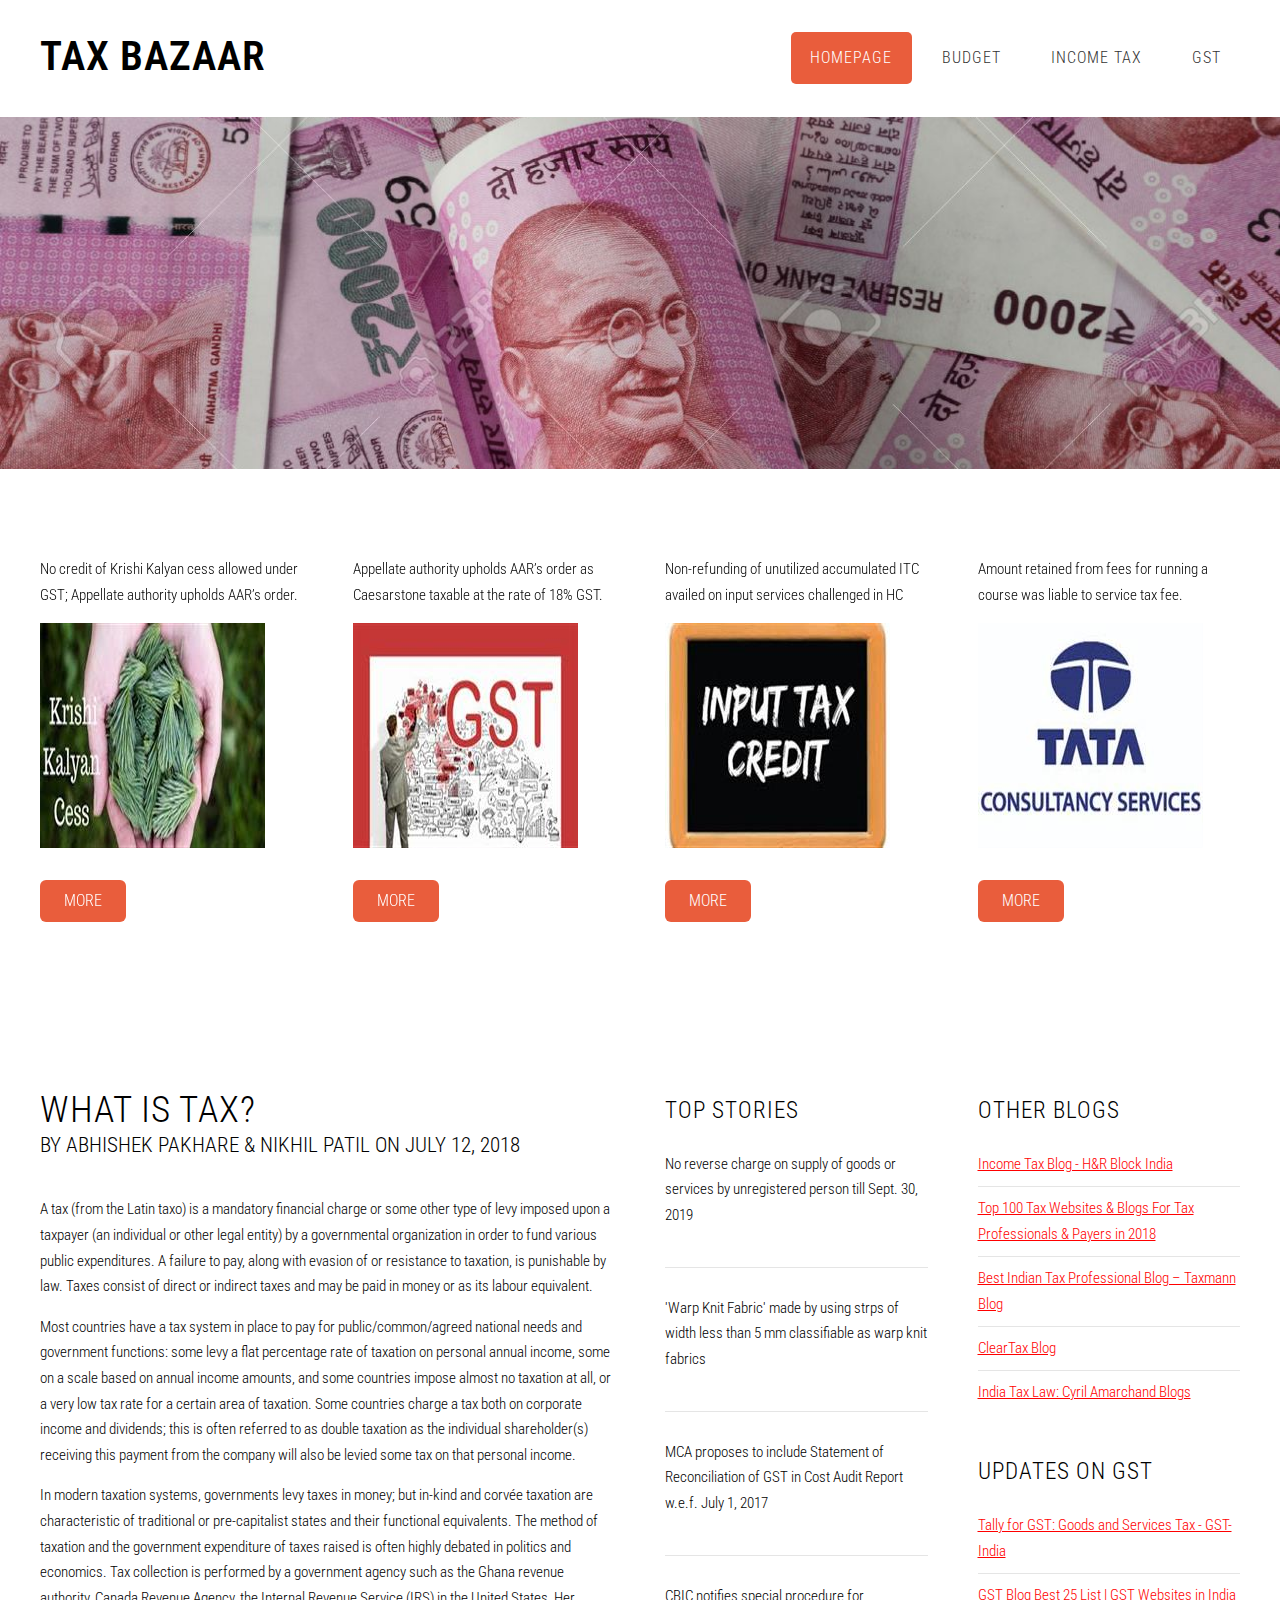
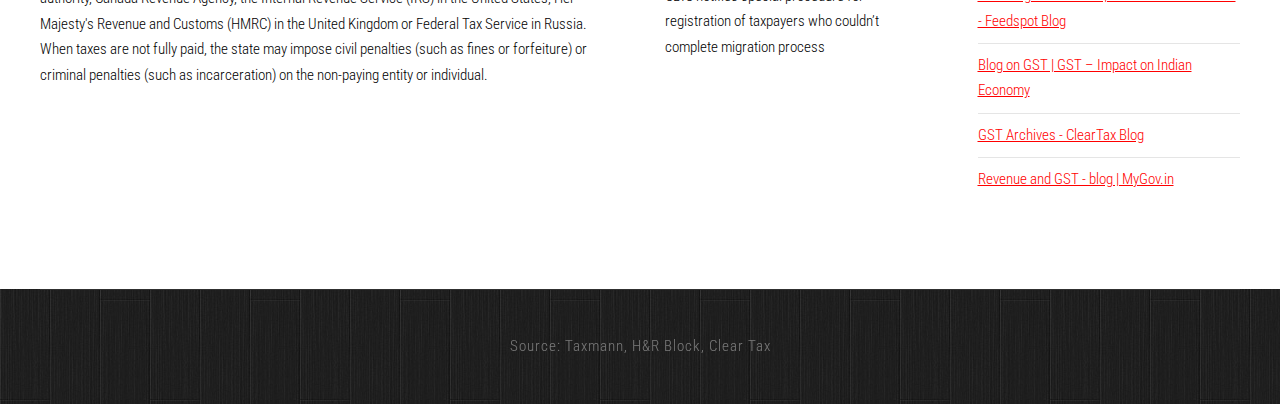
<file: BANK BAZAAR/index.html>
<!DOCTYPE HTML>
<html>
	<head>
		<title>Tax Bazaar</title>
		<meta http-equiv="content-type" content="text/html; charset=utf-8" />
		<meta name="description" content="" />
		<meta name="keywords" content="" />
		<link href='http://fonts.googleapis.com/css?family=Roboto+Condensed:700italic,400,300,700' rel='stylesheet' type='text/css'>
		<script src="http://ajax.googleapis.com/ajax/libs/jquery/1.11.0/jquery.min.js"></script>
		<script src="js/skel.min.js"></script>
		<script src="js/skel-panels.min.js"></script>
		<script src="js/init.js"></script>
		<noscript>
			<link rel="stylesheet" href="css/skel-noscript.css" />
			<link rel="stylesheet" href="css/style.css" />
			<link rel="stylesheet" href="css/style-desktop.css" />
		</noscript>
	</head>
	<body class="homepage">

	<!-- Header -->
		<div id="header">
			<div class="container">
					
				<!-- Logo -->
					<div id="logo">
						<h1><a href="#">Tax Bazaar</a></h1>
					</div>
				
				<!-- Nav -->
					<nav id="nav">
						<ul>
							<li class="active"><a href="index.html">Homepage</a></li>
							<li><a href="budget.html">Budget</a></li>
							<li><a href="incometax.html">Income Tax</a></li>
							<li><a href="gst.html">GST</a></li>
						</ul>
					</nav>

			</div>
		</div>
	<!-- Header -->
		
	<!-- Banner -->
		<div id="banner">
			<div class="container">
			</div>
		</div>
	<!-- /Banner -->

	<!-- Main -->
		<div id="page">

			<!-- Extra -->
			<div id="marketing" class="container">
				<div class="row">
					<div class="3u">
						<section>
							<p class="subtitle">No credit of Krishi Kalyan cess allowed under GST; Appellate authority upholds AAR’s order.</p>
							<p><a href="#"><img src="images/flower.jpg" alt=""></a></p>
							<a href="#" class="button">More</a>
						</section>
					</div>
					<div class="3u">
						<section>
							<p class="subtitle">Appellate authority upholds AAR’s order as Caesarstone taxable at the rate of 18% GST.</p>
							<p><a href="#"><img src="images/gst.jpg" alt=""></a></p>
							<a href="#" class="button">More</a>
						</section>
					</div>
					<div class="3u">
						<section>
							<p class="subtitle">Non-refunding of unutilized accumulated ITC availed on input services challenged in HC</p>
							<p><a href="#"><img src="images/input.jpg" alt=""></a></p>
							<a href="#" class="button">More</a>
						</section>
					</div>
					<div class="3u">
						<section>
							<p class="subtitle">Amount retained from fees for running a course was liable to service tax fee.</p>
							<p><a href="#"><img src="images/tata.jpg" alt=""></a></p>
							<a href="#" class="button">More</a>
						</section>
					</div>
				</div>
			</div>
			<!-- /Extra -->
				
			<!-- Main -->
			<div id="main" class="container">
				<div class="row">
					<div class="6u">
						<section>
							<header>
								<h2>What is Tax?</h2>
								<span class="byline">By Abhishek Pakhare & Nikhil Patil on July 12, 2018</span>
							</header>
							<p>A tax (from the Latin taxo) is a mandatory financial charge or some other type of levy imposed upon a taxpayer (an individual or other legal entity) by a governmental organization in order to fund various public expenditures. A failure to pay, along with evasion of or resistance to taxation, is punishable by law. Taxes consist of direct or indirect taxes and may be paid in money or as its labour equivalent.</p>
							<p>Most countries have a tax system in place to pay for public/common/agreed national needs and government functions: some levy a flat percentage rate of taxation on personal annual income, some on a scale based on annual income amounts, and some countries impose almost no taxation at all, or a very low tax rate for a certain area of taxation. Some countries charge a tax both on corporate income and dividends; this is often referred to as double taxation as the individual shareholder(s) receiving this payment from the company will also be levied some tax on that personal income. </p>
							<p>In modern taxation systems, governments levy taxes in money; but in-kind and corvée taxation are characteristic of traditional or pre-capitalist states and their functional equivalents. The method of taxation and the government expenditure of taxes raised is often highly debated in politics and economics. Tax collection is performed by a government agency such as the Ghana revenue authority, Canada Revenue Agency, the Internal Revenue Service (IRS) in the United States, Her Majesty's Revenue and Customs (HMRC) in the United Kingdom or Federal Tax Service in Russia. When taxes are not fully paid, the state may impose civil penalties (such as fines or forfeiture) or criminal penalties (such as incarceration) on the non-paying entity or individual.</p>
						</section>
					</div>
					<div class="3u">
						<section class="sidebar">
							<header>
								<h2>Top Stories</h2>
							</header>
							<ul class="style2">
								<li>
									
									<p>No reverse charge on supply of goods or services by unregistered person till Sept. 30, 2019</p>
								</li>
								<li>
									
									<p>'Warp Knit Fabric' made by using strps of width less than 5 mm classifiable as warp knit fabrics</p>
								</li>
								<li>
									
									<p>MCA proposes to include Statement of Reconciliation of GST in Cost Audit Report w.e.f. July 1, 2017</p>
								</li>
								<li>
									
									<p>CBIC notifies special procedure for registration of taxpayers who couldn’t complete migration process</p>
								</li>
							</ul>						
						</section>
					</div>
					<div class="3u">
						<section class="sidebar">
							<header>
								<h2>Other Blogs</h2>
							</header>
							<ul class="style1">
								<li><a href="#">Income Tax Blog - H&R Block India</a></li>
								<li><a href="#">Top 100 Tax Websites & Blogs For Tax Professionals & Payers in 2018</a></li>
								<li><a href="#">Best Indian Tax Professional Blog – Taxmann Blog</a></li>
								<li><a href="#">ClearTax Blog </a></li>
								<li><a href="#">India Tax Law: Cyril Amarchand Blogs</a></li>
							</ul>
						</section>
						<section class="sidebar">
							<header>
								<h2>Updates on GST</h2>
							</header>
							<ul class="style1">
								<li><a href="#">Tally for GST: Goods and Services Tax - GST- India</a></li>
								<li><a href="#">GST Blog Best 25 List | GST Websites in India - Feedspot Blog</a></li>
								<li><a href="#">Blog on GST | GST – Impact on Indian Economy</a></li>
								<li><a href="#">GST Archives - ClearTax Blog</a></li>
								<li><a href="#">Revenue and GST - blog | MyGov.in</a></li>
							</ul>
						</section>
					</div>
				</div>
			</div>
			<!-- Main -->

		</div>
	<!-- /Main -->

	<!-- Copyright -->
		<div id="copyright" class="container">
			Source: <a href="https://www.taxmann.com/budget-2018-19/index.aspx">Taxmann,</a> <a href="https://www.hrblock.in/">H&R Block,</a> <a href="https://cleartax.in/?ref=navbar_static">Clear Tax</a>
		</div>

	</body>
</html>
</file>
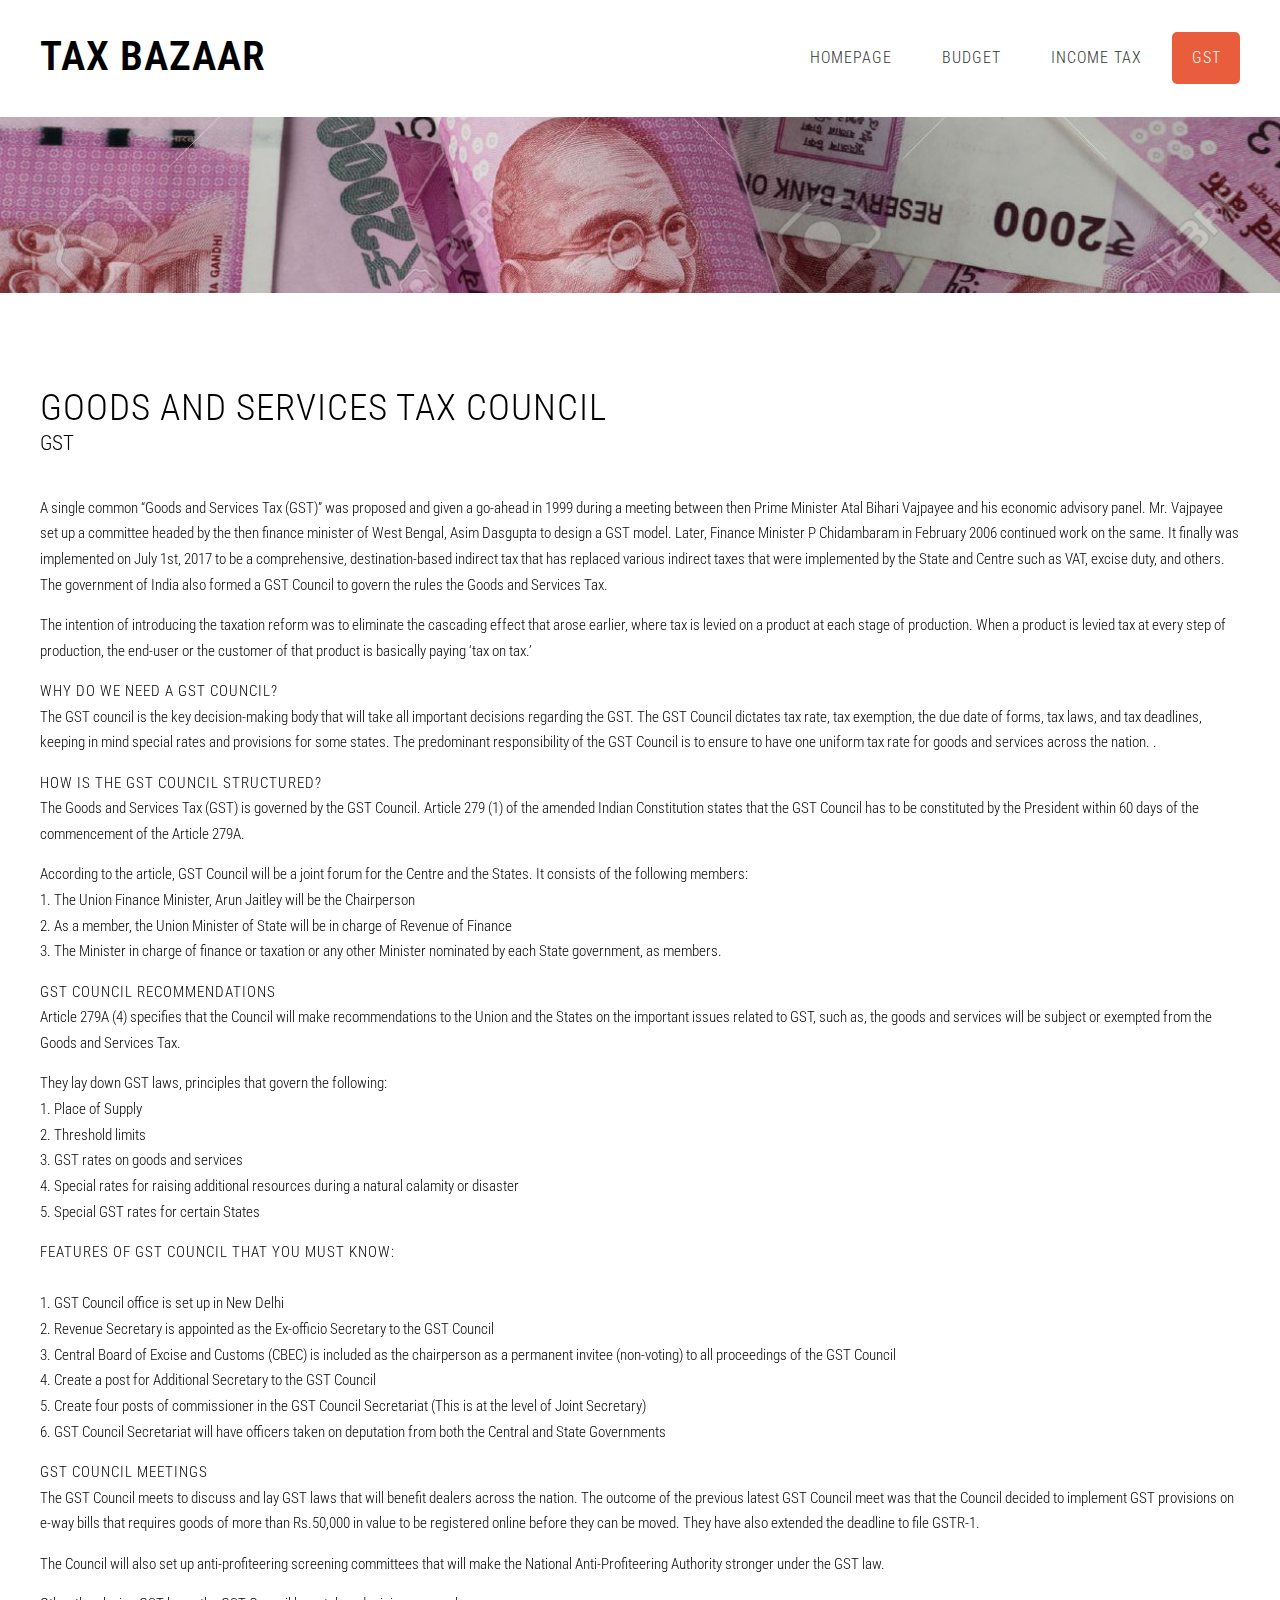
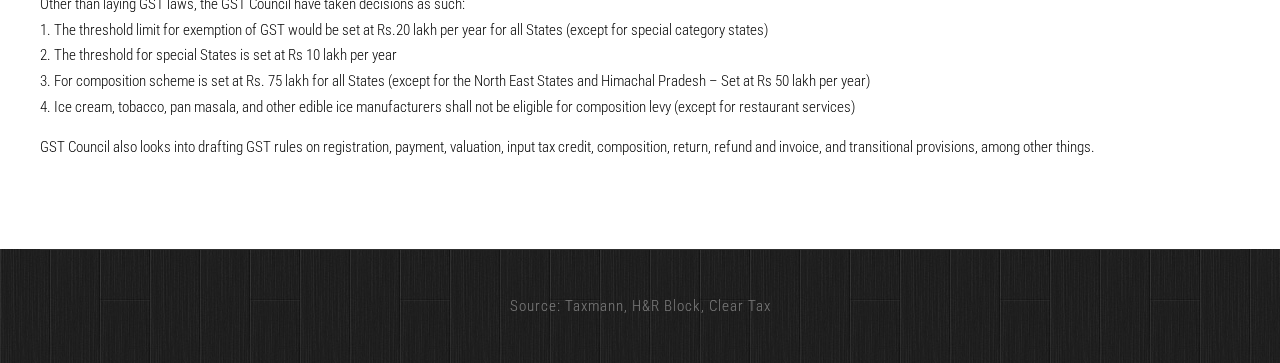
<file: BANK BAZAAR/gst.html>
<!DOCTYPE HTML>
<html>
	<head>
		<title>Tax Bazaar - GST</title>
		<meta http-equiv="content-type" content="text/html; charset=utf-8" />
		<meta name="description" content="" />
		<meta name="keywords" content="" />
		<link href='http://fonts.googleapis.com/css?family=Roboto+Condensed:700italic,400,300,700' rel='stylesheet' type='text/css'>
		<script src="http://ajax.googleapis.com/ajax/libs/jquery/1.11.0/jquery.min.js"></script>
		<script src="js/skel.min.js"></script>
		<script src="js/skel-panels.min.js"></script>
		<script src="js/init.js"></script>
		<noscript>
			<link rel="stylesheet" href="css/skel-noscript.css" />
			<link rel="stylesheet" href="css/style.css" />
			<link rel="stylesheet" href="css/style-desktop.css" />
		</noscript>
	</head>
	<body class="no-sidebar">

	<!-- Header -->
		<div id="header">
			<div class="container">
					
				<!-- Logo -->
					<div id="logo">
						<h1><a href="#">Tax Bazaar</a></h1>
					</div>
				
				<!-- Nav -->
					<nav id="nav">
						<ul>
							<li><a href="index.html">Homepage</a></li>
							<li><a href="budget.html">Budget</a></li>
							<li><a href="incometax.html">Income Tax</a></li>
							<li class="active"><a href="gst.html">GST</a></li>
						</ul>
					</nav>

			</div>
		</div>
	<!-- Header -->
		
	<!-- Banner -->
		<div id="banner">
			<div class="container">
			</div>
		</div>
	<!-- /Banner -->

	<!-- Main -->
		<div id="page">
				
			<!-- Main -->
			<div id="main" class="container">
				<div class="row">
					<div class="12u">
						<section>
							<header>
								<h2>Goods and Services Tax Council</h2>
								<span class="byline">GST</span>
							</header>
							<p>A single common “Goods and Services Tax (GST)” was proposed and given a go-ahead in 1999 during a meeting between then Prime Minister Atal Bihari Vajpayee and his economic advisory panel. Mr. Vajpayee set up a committee headed by the then finance minister of West Bengal, Asim Dasgupta to design a GST model. Later, Finance Minister P Chidambaram in February 2006 continued work on the same.  It finally was implemented on July 1st, 2017 to be a comprehensive, destination-based indirect tax that has replaced various indirect taxes that were implemented by the State and Centre such as VAT, excise duty, and others. The government of India also formed a GST Council to govern the rules the Goods and Services Tax.</p>
							<p>The intention of introducing the taxation reform was to eliminate the cascading effect that arose earlier, where tax is levied on a product at each stage of production. When a product is levied tax at every step of production, the end-user or the customer of that product is basically paying ‘tax on tax.’</p>
							<h4>Why do we need a GST Council?</h4>
							<p>The GST council is the key decision-making body that will take all important decisions regarding the GST. The GST Council dictates tax rate, tax exemption, the due date of forms, tax laws, and tax deadlines, keeping in mind special rates and provisions for some states. The predominant responsibility of the GST Council is to ensure to have one uniform tax rate for goods and services across the nation. .</p>
							<h4>How is the GST Council structured?</h4>
							<p>The Goods and Services Tax (GST) is governed by the GST Council. Article 279 (1) of the amended Indian Constitution states that the GST Council has to be constituted by the President within 60 days of the commencement of the Article 279A.</p>
							<p>According to the article, GST Council will be a joint forum for the Centre and the States. It consists of the following members:<br>
							1. The Union Finance Minister, Arun Jaitley will be the Chairperson<br>
							2. As a member, the Union Minister of State will be in charge of Revenue of Finance<br>
							3. The Minister in charge of finance or taxation or any other Minister nominated by each State government, as members.</p>
							<h4>GST Council recommendations</h4>
							<p>Article 279A (4) specifies that the Council will make recommendations to the Union and the States on the important issues related to GST, such as, the goods and services will be subject or exempted from the Goods and Services Tax. </p>
							<p>They lay down GST laws, principles that govern the following:<br>
							1. Place of Supply<br>
							2. Threshold limits<br>
							3. GST rates on goods and services<br>
							4. Special rates for raising additional resources during a natural calamity or disaster<br>
							5. Special GST rates for certain States</p>
							<h4>Features of GST Council that you must know:</h4><br>
							<p>1. GST Council office is set up in New Delhi<br>
							2. Revenue Secretary is appointed as the Ex-officio Secretary to the GST Council<br>
							3. Central Board of Excise and Customs (CBEC) is included as the chairperson as a permanent invitee (non-voting) to all proceedings of the GST Council<br>
							4. Create a post for Additional Secretary to the GST Council<br>
							5. Create four posts of commissioner in the GST Council Secretariat (This is at the level of Joint Secretary)<br>
							6. GST Council Secretariat will have officers taken on deputation from both the Central and State Governments<br> </p>
							<h4>GST Council meetings</h4>
							<p>The GST Council meets to discuss and lay GST laws that will benefit dealers across the nation. The outcome of the previous latest GST Council meet was that the Council decided to implement GST provisions on e-way bills that requires goods of more than Rs.50,000 in value to be registered online before they can be moved. They have also extended the deadline to file GSTR-1.</p>
							<p>The Council will also set up anti-profiteering screening committees that will make the National Anti-Profiteering Authority stronger under the GST law. </p>
							<p>Other than laying GST laws, the GST Council have taken decisions as such:<br>
							1. The threshold limit for exemption of GST would be set at Rs.20 lakh per year for all States (except for special category states)<br>
							2. The threshold for special States is set at Rs 10 lakh per year<br>
							3. For composition scheme is set at Rs. 75 lakh for all States (except for the North East States and Himachal Pradesh – Set at Rs 50 lakh per year)<br>
							4. Ice cream, tobacco, pan masala, and other edible ice manufacturers shall not be eligible for composition levy (except for restaurant services)</p>
							<p>GST Council also looks into drafting GST rules on registration, payment, valuation, input tax credit, composition, return, refund and invoice, and transitional provisions, among other things.</p>
						</section>
					</div>

				</div>
			</div>
			<!-- Main -->

		</div>
	<!-- /Main -->


	<!-- Copyright -->
		<div id="copyright" class="container">
			Source: <a href="https://www.taxmann.com/budget-2018-19/index.aspx">Taxmann,</a> <a href="https://www.hrblock.in/">H&R Block,</a> <a href="https://cleartax.in/?ref=navbar_static">Clear Tax</a>
		</div>


	</body>
</html>
</file>
<file: BANK BAZAAR/css/style.css>
/*
	Ex Machina by TEMPLATED
    templated.co @templatedco
    Released for free under the Creative Commons Attribution 3.0 license (templated.co/license)
*/

@charset 'UTF-8';

@font-face{font-family:'FontAwesome';src:url('font/fontawesome-webfont.eot?v=4.0.1');src:url('font/fontawesome-webfont.eot?#iefix&v=4.0.1') format('embedded-opentype'),url('font/fontawesome-webfont.woff?v=4.0.1') format('woff'),url('font/fontawesome-webfont.ttf?v=4.0.1') format('truetype'),url('font/fontawesome-webfont.svg?v=4.0.1#fontawesomeregular') format('svg');font-weight:normal;font-style:normal}

/*********************************************************************************/
/* Basic                                                                         */
/*********************************************************************************/

	body
	{
		background: #202020 url(images/img01.jpg) repeat;
	}

	body,input,textarea,select
	{
		font-family: 'Roboto Condensed', sans-serif;
		font-weight: 300;
		font-size: 11pt;
		line-height: 1.75em;
	}

	h1,h2,h3,h4,h5,h6
	{
		letter-spacing: 1px;
		text-transform: uppercase;
		font-weight: 300;
	}
	
		h1 a, h2 a, h3 a, h4 a, h5 a, h6 a
		{
			color: inherit;
			text-decoration: none;
		}
		
	/* Change this to whatever font weight/color pairing is most suitable */
	strong, b
	{
		font-weight: bold;
		color: #000000;
	}
	
	em, i
	{
		font-style: italic;
	}

	/* Don't forget to set this to something that matches the design */
	a
	{
		color: #ff0000;
	}

	sub
	{
		position: relative;
		top: 0.5em;
		font-size: 0.8em;
	}
	
	sup
	{
		position: relative;
		top: -0.5em;
		font-size: 0.8em;
	}
	
	hr
	{
		border: 0;
		border-top: solid 1px #ddd;
	}
	
	blockquote
	{
		border-left: solid 0.5em #ddd;
		padding: 1em 0 1em 2em;
		font-style: italic;
	}
	
	p, ul, ol, dl, table
	{
		margin-bottom: 1em;
	}

	header
	{
		margin-bottom: 2em;
		line-height: 1.7em;
	}
	
		header h2
		{
			font-size: 2.5em;
		}

		header .byline
		{
			display: block;
			margin: 0.5em 0 0 0;
			padding: 0 0 0.5em 0;
			text-transform: uppercase;
			font-size: 1.4em;
		}
		
	footer
	{
		margin-top: 1em;
	}

	br.clear
	{
		clear: both;
	}

	/* Sections/Articles */
	
		section,
		article
		{
			margin-bottom: 3em;
		}
		
		section > :last-child,
		article > :last-child
		{
			margin-bottom: 0;
		}

		section:last-child,
		article:last-child
		{
			margin-bottom: 0;
		}

		.row > section,
		.row > article
		{
			margin-bottom: 0;
		}

	/* Images */

		.image
		{
			display: inline-block;
		}
		
			.image img
			{
				display: block;
				width: 100%;
			}

			.image.featured
			{
				display: block;
				width: 100%;
				margin: 0 0 2em 0;
			}
			
			.image.full
			{
				display: block;
				width: 100%;
				margin-bottom: 2em;
			}
			
			.image.left
			{
				float: left;
				margin: 0 2em 2em 0;
			}
			
			.image.centered
			{
				display: block;
				margin: 0 0 2em 0;
			}

				.image.centered img
				{
					margin: 0 auto;
					width: auto;
				}

	/* Lists */

		ul.default
		{
			margin: 0;
			padding: 0;
			list-style: none;
		}
		
			ul.default li
			{
				display: block;
				padding: 2em 0em 1.25em 0em;
				border-top: 1px solid #303030;
			}
			
			ul.default li:first-child
			{
				padding-top: 0em;
				border-top: none;
			}
			
			ul.default a
			{
				text-decoration: none;
				color: rgba(255,255,255,.5);
			}
			
			ul.default a:hover
			{
				text-decoration: underline;
			}

		ul.style1
		{
			margin: 0;
			padding: 0;
			list-style: none;
		}
		
			ul.style1 li
			{
				padding: 0.60em 0em;
				border-top: 1px solid;
				border-color: rgba(0,0,0,.1);
			}
			
			ul.style1 li:first-child
			{
				padding-top: 0;
				border-top: 0;
			}
			
			ul.style1 img
			{
			}


		ul.style2
		{
			margin: 0;
			padding: 0;
			list-style: none;
		}

			ul.style2 li
			{
				padding: 1.90em 0em 1.60em 0em;
				border-top: 1px solid;
				border-color: rgba(0,0,0,.1);
			}
			
			ul.style2 li:first-child
			{
				padding-top: 0;
				border-top: 0;
			}

			ul.style2 img
			{
				float: left;
				padding-right: 1em;
			}
			
		ul.style5
		{
			overflow: hidden;
			margin: 0em 0em 1em 0em;
			padding: 0em;
			list-style: none;
		}
		
			ul.style5 li
			{
				float: left;
				padding: 0.25em 0.25em;
				line-height: 0;
			}
			
			ul.style5 a
			{
			}

			

	/* Buttons */
		
		.button
		{
			position: relative;
			display: inline-block;
			margin-top: 0.5em;
			padding: 0.50em 1.5em;
			background: #e95d3c;
			border-radius: 6px;
			text-decoration: none;
			text-transform: uppercase;
			font-size: 1.1em;
			color: #FFF;
			-moz-transition: color 0.35s ease-in-out, background-color 0.35s ease-in-out;
			-webkit-transition: color 0.35s ease-in-out, background-color 0.35s ease-in-out;
			-o-transition: color 0.35s ease-in-out, background-color 0.35s ease-in-out;
			-ms-transition: color 0.35s ease-in-out, background-color 0.35s ease-in-out;
			transition: color 0.35s ease-in-out, background-color 0.35s ease-in-out;
			cursor: pointer;
		}

			.button:hover
			{
				background: #de3d27;
				color: #FFF !important;
			}

/*********************************************************************************/
/* Icons                                                                         */
/* Powered by Font Awesome by Dave Gandy | http://fontawesome.io                 */
/* Licensed under the SIL OFL 1.1 (font), MIT (CSS)                              */
/*********************************************************************************/

	.fa
	{
		text-decoration: none;
	}

		.fa.solo
		{
		}
		
			.fa.solo span
			{
				display: none;
			}

		.fa:before
		{
			display:inline-block;
			font-family: FontAwesome;
			font-size: 1.25em;
			text-decoration: none;
			font-style: normal;
			font-weight: normal;
			line-height: 1;
			-webkit-font-smoothing:antialiased;
			-moz-osx-font-smoothing:grayscale;
		}

		.fa-lg{font-size:1.3333333333333333em;line-height:.75em;vertical-align:-15%}
		.fa-2x{font-size:2em}
		.fa-3x{font-size:3em}
		.fa-4x{font-size:4em}
		.fa-5x{font-size:5em}
		.fa-fw{width:1.2857142857142858em;text-align:center}
		.fa-ul{padding-left:0;margin-left:2.142857142857143em;list-style-type:none}.fa-ul>li{position:relative}
		.fa-li{position:absolute;left:-2.142857142857143em;width:2.142857142857143em;top:.14285714285714285em;text-align:center}.fa-li.fa-lg{left:-1.8571428571428572em}
		.fa-border{padding:.2em .25em .15em;border:solid .08em #eee;border-radius:.1em}
		.pull-right{float:right}
		.pull-left{float:left}
		.fa.pull-left{margin-right:.3em}
		.fa.pull-right{margin-left:.3em}
		.fa-spin{-webkit-animation:spin 2s infinite linear;-moz-animation:spin 2s infinite linear;-o-animation:spin 2s infinite linear;animation:spin 2s infinite linear}
		@-moz-keyframes spin{0%{-moz-transform:rotate(0deg)} 100%{-moz-transform:rotate(359deg)}}@-webkit-keyframes spin{0%{-webkit-transform:rotate(0deg)} 100%{-webkit-transform:rotate(359deg)}}@-o-keyframes spin{0%{-o-transform:rotate(0deg)} 100%{-o-transform:rotate(359deg)}}@-ms-keyframes spin{0%{-ms-transform:rotate(0deg)} 100%{-ms-transform:rotate(359deg)}}@keyframes spin{0%{transform:rotate(0deg)} 100%{transform:rotate(359deg)}}.fa-rotate-90{filter:progid:DXImageTransform.Microsoft.BasicImage(rotation=1);-webkit-transform:rotate(90deg);-moz-transform:rotate(90deg);-ms-transform:rotate(90deg);-o-transform:rotate(90deg);transform:rotate(90deg)}
		.fa-rotate-180{filter:progid:DXImageTransform.Microsoft.BasicImage(rotation=2);-webkit-transform:rotate(180deg);-moz-transform:rotate(180deg);-ms-transform:rotate(180deg);-o-transform:rotate(180deg);transform:rotate(180deg)}
		.fa-rotate-270{filter:progid:DXImageTransform.Microsoft.BasicImage(rotation=3);-webkit-transform:rotate(270deg);-moz-transform:rotate(270deg);-ms-transform:rotate(270deg);-o-transform:rotate(270deg);transform:rotate(270deg)}
		.fa-flip-horizontal{filter:progid:DXImageTransform.Microsoft.BasicImage(rotation=0, mirror=1);-webkit-transform:scale(-1, 1);-moz-transform:scale(-1, 1);-ms-transform:scale(-1, 1);-o-transform:scale(-1, 1);transform:scale(-1, 1)}
		.fa-flip-vertical{filter:progid:DXImageTransform.Microsoft.BasicImage(rotation=2, mirror=1);-webkit-transform:scale(1, -1);-moz-transform:scale(1, -1);-ms-transform:scale(1, -1);-o-transform:scale(1, -1);transform:scale(1, -1)}
		.fa-stack{position:relative;display:inline-block;width:2em;height:2em;line-height:2em;vertical-align:middle}
		.fa-stack-1x,.fa-stack-2x{position:absolute;left:0;width:100%;text-align:center}
		.fa-stack-1x{line-height:inherit}
		.fa-stack-2x{font-size:2em}
		.fa-inverse{color:#fff}
		.fa-glass:before{content:"\f000"}
		.fa-music:before{content:"\f001"}
		.fa-search:before{content:"\f002"}
		.fa-envelope-o:before{content:"\f003"}
		.fa-heart:before{content:"\f004"}
		.fa-star:before{content:"\f005"}
		.fa-star-o:before{content:"\f006"}
		.fa-user:before{content:"\f007"}
		.fa-film:before{content:"\f008"}
		.fa-th-large:before{content:"\f009"}
		.fa-th:before{content:"\f00a"}
		.fa-th-list:before{content:"\f00b"}
		.fa-check:before{content:"\f00c"}
		.fa-times:before{content:"\f00d"}
		.fa-search-plus:before{content:"\f00e"}
		.fa-search-minus:before{content:"\f010"}
		.fa-power-off:before{content:"\f011"}
		.fa-signal:before{content:"\f012"}
		.fa-gear:before,.fa-cog:before{content:"\f013"}
		.fa-trash-o:before{content:"\f014"}
		.fa-home:before{content:"\f015"}
		.fa-file-o:before{content:"\f016"}
		.fa-clock-o:before{content:"\f017"}
		.fa-road:before{content:"\f018"}
		.fa-download:before{content:"\f019"}
		.fa-arrow-circle-o-down:before{content:"\f01a"}
		.fa-arrow-circle-o-up:before{content:"\f01b"}
		.fa-inbox:before{content:"\f01c"}
		.fa-play-circle-o:before{content:"\f01d"}
		.fa-rotate-right:before,.fa-repeat:before{content:"\f01e"}
		.fa-refresh:before{content:"\f021"}
		.fa-list-alt:before{content:"\f022"}
		.fa-lock:before{content:"\f023"}
		.fa-flag:before{content:"\f024"}
		.fa-headphones:before{content:"\f025"}
		.fa-volume-off:before{content:"\f026"}
		.fa-volume-down:before{content:"\f027"}
		.fa-volume-up:before{content:"\f028"}
		.fa-qrcode:before{content:"\f029"}
		.fa-barcode:before{content:"\f02a"}
		.fa-tag:before{content:"\f02b"}
		.fa-tags:before{content:"\f02c"}
		.fa-book:before{content:"\f02d"}
		.fa-bookmark:before{content:"\f02e"}
		.fa-print:before{content:"\f02f"}
		.fa-camera:before{content:"\f030"}
		.fa-font:before{content:"\f031"}
		.fa-bold:before{content:"\f032"}
		.fa-italic:before{content:"\f033"}
		.fa-text-height:before{content:"\f034"}
		.fa-text-width:before{content:"\f035"}
		.fa-align-left:before{content:"\f036"}
		.fa-align-center:before{content:"\f037"}
		.fa-align-right:before{content:"\f038"}
		.fa-align-justify:before{content:"\f039"}
		.fa-list:before{content:"\f03a"}
		.fa-dedent:before,.fa-outdent:before{content:"\f03b"}
		.fa-indent:before{content:"\f03c"}
		.fa-video-camera:before{content:"\f03d"}
		.fa-picture-o:before{content:"\f03e"}
		.fa-pencil:before{content:"\f040"}
		.fa-map-marker:before{content:"\f041"}
		.fa-adjust:before{content:"\f042"}
		.fa-tint:before{content:"\f043"}
		.fa-edit:before,.fa-pencil-square-o:before{content:"\f044"}
		.fa-share-square-o:before{content:"\f045"}
		.fa-check-square-o:before{content:"\f046"}
		.fa-move:before{content:"\f047"}
		.fa-step-backward:before{content:"\f048"}
		.fa-fast-backward:before{content:"\f049"}
		.fa-backward:before{content:"\f04a"}
		.fa-play:before{content:"\f04b"}
		.fa-pause:before{content:"\f04c"}
		.fa-stop:before{content:"\f04d"}
		.fa-forward:before{content:"\f04e"}
		.fa-fast-forward:before{content:"\f050"}
		.fa-step-forward:before{content:"\f051"}
		.fa-eject:before{content:"\f052"}
		.fa-chevron-left:before{content:"\f053"}
		.fa-chevron-right:before{content:"\f054"}
		.fa-plus-circle:before{content:"\f055"}
		.fa-minus-circle:before{content:"\f056"}
		.fa-times-circle:before{content:"\f057"}
		.fa-check-circle:before{content:"\f058"}
		.fa-question-circle:before{content:"\f059"}
		.fa-info-circle:before{content:"\f05a"}
		.fa-crosshairs:before{content:"\f05b"}
		.fa-times-circle-o:before{content:"\f05c"}
		.fa-check-circle-o:before{content:"\f05d"}
		.fa-ban:before{content:"\f05e"}
		.fa-arrow-left:before{content:"\f060"}
		.fa-arrow-right:before{content:"\f061"}
		.fa-arrow-up:before{content:"\f062"}
		.fa-arrow-down:before{content:"\f063"}
		.fa-mail-forward:before,.fa-share:before{content:"\f064"}
		.fa-resize-full:before{content:"\f065"}
		.fa-resize-small:before{content:"\f066"}
		.fa-plus:before{content:"\f067"}
		.fa-minus:before{content:"\f068"}
		.fa-asterisk:before{content:"\f069"}
		.fa-exclamation-circle:before{content:"\f06a"}
		.fa-gift:before{content:"\f06b"}
		.fa-leaf:before{content:"\f06c"}
		.fa-fire:before{content:"\f06d"}
		.fa-eye:before{content:"\f06e"}
		.fa-eye-slash:before{content:"\f070"}
		.fa-warning:before,.fa-exclamation-triangle:before{content:"\f071"}
		.fa-plane:before{content:"\f072"}
		.fa-calendar:before{content:"\f073"}
		.fa-random:before{content:"\f074"}
		.fa-comment:before{content:"\f075"}
		.fa-magnet:before{content:"\f076"}
		.fa-chevron-up:before{content:"\f077"}
		.fa-chevron-down:before{content:"\f078"}
		.fa-retweet:before{content:"\f079"}
		.fa-shopping-cart:before{content:"\f07a"}
		.fa-folder:before{content:"\f07b"}
		.fa-folder-open:before{content:"\f07c"}
		.fa-resize-vertical:before{content:"\f07d"}
		.fa-resize-horizontal:before{content:"\f07e"}
		.fa-bar-chart-o:before{content:"\f080"}
		.fa-twitter-square:before{content:"\f081"}
		.fa-facebook-square:before{content:"\f082"}
		.fa-camera-retro:before{content:"\f083"}
		.fa-key:before{content:"\f084"}
		.fa-gears:before,.fa-cogs:before{content:"\f085"}
		.fa-comments:before{content:"\f086"}
		.fa-thumbs-o-up:before{content:"\f087"}
		.fa-thumbs-o-down:before{content:"\f088"}
		.fa-star-half:before{content:"\f089"}
		.fa-heart-o:before{content:"\f08a"}
		.fa-sign-out:before{content:"\f08b"}
		.fa-linkedin-square:before{content:"\f08c"}
		.fa-thumb-tack:before{content:"\f08d"}
		.fa-external-link:before{content:"\f08e"}
		.fa-sign-in:before{content:"\f090"}
		.fa-trophy:before{content:"\f091"}
		.fa-github-square:before{content:"\f092"}
		.fa-upload:before{content:"\f093"}
		.fa-lemon-o:before{content:"\f094"}
		.fa-phone:before{content:"\f095"}
		.fa-square-o:before{content:"\f096"}
		.fa-bookmark-o:before{content:"\f097"}
		.fa-phone-square:before{content:"\f098"}
		.fa-twitter:before{content:"\f099"}
		.fa-facebook:before{content:"\f09a"}
		.fa-github:before{content:"\f09b"}
		.fa-unlock:before{content:"\f09c"}
		.fa-credit-card:before{content:"\f09d"}
		.fa-rss:before{content:"\f09e"}
		.fa-hdd-o:before{content:"\f0a0"}
		.fa-bullhorn:before{content:"\f0a1"}
		.fa-bell:before{content:"\f0f3"}
		.fa-certificate:before{content:"\f0a3"}
		.fa-hand-o-right:before{content:"\f0a4"}
		.fa-hand-o-left:before{content:"\f0a5"}
		.fa-hand-o-up:before{content:"\f0a6"}
		.fa-hand-o-down:before{content:"\f0a7"}
		.fa-arrow-circle-left:before{content:"\f0a8"}
		.fa-arrow-circle-right:before{content:"\f0a9"}
		.fa-arrow-circle-up:before{content:"\f0aa"}
		.fa-arrow-circle-down:before{content:"\f0ab"}
		.fa-globe:before{content:"\f0ac"}
		.fa-wrench:before{content:"\f0ad"}
		.fa-tasks:before{content:"\f0ae"}
		.fa-filter:before{content:"\f0b0"}
		.fa-briefcase:before{content:"\f0b1"}
		.fa-fullscreen:before{content:"\f0b2"}
		.fa-group:before{content:"\f0c0"}
		.fa-chain:before,.fa-link:before{content:"\f0c1"}
		.fa-cloud:before{content:"\f0c2"}
		.fa-flask:before{content:"\f0c3"}
		.fa-cut:before,.fa-scissors:before{content:"\f0c4"}
		.fa-copy:before,.fa-files-o:before{content:"\f0c5"}
		.fa-paperclip:before{content:"\f0c6"}
		.fa-save:before,.fa-floppy-o:before{content:"\f0c7"}
		.fa-square:before{content:"\f0c8"}
		.fa-reorder:before{content:"\f0c9"}
		.fa-list-ul:before{content:"\f0ca"}
		.fa-list-ol:before{content:"\f0cb"}
		.fa-strikethrough:before{content:"\f0cc"}
		.fa-underline:before{content:"\f0cd"}
		.fa-table:before{content:"\f0ce"}
		.fa-magic:before{content:"\f0d0"}
		.fa-truck:before{content:"\f0d1"}
		.fa-pinterest:before{content:"\f0d2"}
		.fa-pinterest-square:before{content:"\f0d3"}
		.fa-google-plus-square:before{content:"\f0d4"}
		.fa-google-plus:before{content:"\f0d5"}
		.fa-money:before{content:"\f0d6"}
		.fa-caret-down:before{content:"\f0d7"}
		.fa-caret-up:before{content:"\f0d8"}
		.fa-caret-left:before{content:"\f0d9"}
		.fa-caret-right:before{content:"\f0da"}
		.fa-columns:before{content:"\f0db"}
		.fa-unsorted:before,.fa-sort:before{content:"\f0dc"}
		.fa-sort-down:before,.fa-sort-asc:before{content:"\f0dd"}
		.fa-sort-up:before,.fa-sort-desc:before{content:"\f0de"}
		.fa-envelope:before{content:"\f0e0"}
		.fa-linkedin:before{content:"\f0e1"}
		.fa-rotate-left:before,.fa-undo:before{content:"\f0e2"}
		.fa-legal:before,.fa-gavel:before{content:"\f0e3"}
		.fa-dashboard:before,.fa-tachometer:before{content:"\f0e4"}
		.fa-comment-o:before{content:"\f0e5"}
		.fa-comments-o:before{content:"\f0e6"}
		.fa-flash:before,.fa-bolt:before{content:"\f0e7"}
		.fa-sitemap:before{content:"\f0e8"}
		.fa-umbrella:before{content:"\f0e9"}
		.fa-paste:before,.fa-clipboard:before{content:"\f0ea"}
		.fa-lightbulb-o:before{content:"\f0eb"}
		.fa-exchange:before{content:"\f0ec"}
		.fa-cloud-download:before{content:"\f0ed"}
		.fa-cloud-upload:before{content:"\f0ee"}
		.fa-user-md:before{content:"\f0f0"}
		.fa-stethoscope:before{content:"\f0f1"}
		.fa-suitcase:before{content:"\f0f2"}
		.fa-bell-o:before{content:"\f0a2"}
		.fa-coffee:before{content:"\f0f4"}
		.fa-cutlery:before{content:"\f0f5"}
		.fa-file-text-o:before{content:"\f0f6"}
		.fa-building:before{content:"\f0f7"}
		.fa-hospital:before{content:"\f0f8"}
		.fa-ambulance:before{content:"\f0f9"}
		.fa-medkit:before{content:"\f0fa"}
		.fa-fighter-jet:before{content:"\f0fb"}
		.fa-beer:before{content:"\f0fc"}
		.fa-h-square:before{content:"\f0fd"}
		.fa-plus-square:before{content:"\f0fe"}
		.fa-angle-double-left:before{content:"\f100"}
		.fa-angle-double-right:before{content:"\f101"}
		.fa-angle-double-up:before{content:"\f102"}
		.fa-angle-double-down:before{content:"\f103"}
		.fa-angle-left:before{content:"\f104"}
		.fa-angle-right:before{content:"\f105"}
		.fa-angle-up:before{content:"\f106"}
		.fa-angle-down:before{content:"\f107"}
		.fa-desktop:before{content:"\f108"}
		.fa-laptop:before{content:"\f109"}
		.fa-tablet:before{content:"\f10a"}
		.fa-mobile-phone:before,.fa-mobile:before{content:"\f10b"}
		.fa-circle-o:before{content:"\f10c"}
		.fa-quote-left:before{content:"\f10d"}
		.fa-quote-right:before{content:"\f10e"}
		.fa-spinner:before{content:"\f110"}
		.fa-circle:before{content:"\f111"}
		.fa-mail-reply:before,.fa-reply:before{content:"\f112"}
		.fa-github-alt:before{content:"\f113"}
		.fa-folder-o:before{content:"\f114"}
		.fa-folder-open-o:before{content:"\f115"}
		.fa-expand-o:before{content:"\f116"}
		.fa-collapse-o:before{content:"\f117"}
		.fa-smile-o:before{content:"\f118"}
		.fa-frown-o:before{content:"\f119"}
		.fa-meh-o:before{content:"\f11a"}
		.fa-gamepad:before{content:"\f11b"}
		.fa-keyboard-o:before{content:"\f11c"}
		.fa-flag-o:before{content:"\f11d"}
		.fa-flag-checkered:before{content:"\f11e"}
		.fa-terminal:before{content:"\f120"}
		.fa-code:before{content:"\f121"}
		.fa-reply-all:before{content:"\f122"}
		.fa-mail-reply-all:before{content:"\f122"}
		.fa-star-half-empty:before,.fa-star-half-full:before,.fa-star-half-o:before{content:"\f123"}
		.fa-location-arrow:before{content:"\f124"}
		.fa-crop:before{content:"\f125"}
		.fa-code-fork:before{content:"\f126"}
		.fa-unlink:before,.fa-chain-broken:before{content:"\f127"}
		.fa-question:before{content:"\f128"}
		.fa-info:before{content:"\f129"}
		.fa-exclamation:before{content:"\f12a"}
		.fa-superscript:before{content:"\f12b"}
		.fa-subscript:before{content:"\f12c"}
		.fa-eraser:before{content:"\f12d"}
		.fa-puzzle-piece:before{content:"\f12e"}
		.fa-microphone:before{content:"\f130"}
		.fa-microphone-slash:before{content:"\f131"}
		.fa-shield:before{content:"\f132"}
		.fa-calendar-o:before{content:"\f133"}
		.fa-fire-extinguisher:before{content:"\f134"}
		.fa-rocket:before{content:"\f135"}
		.fa-maxcdn:before{content:"\f136"}
		.fa-chevron-circle-left:before{content:"\f137"}
		.fa-chevron-circle-right:before{content:"\f138"}
		.fa-chevron-circle-up:before{content:"\f139"}
		.fa-chevron-circle-down:before{content:"\f13a"}
		.fa-html5:before{content:"\f13b"}
		.fa-css3:before{content:"\f13c"}
		.fa-anchor:before{content:"\f13d"}
		.fa-unlock-o:before{content:"\f13e"}
		.fa-bullseye:before{content:"\f140"}
		.fa-ellipsis-horizontal:before{content:"\f141"}
		.fa-ellipsis-vertical:before{content:"\f142"}
		.fa-rss-square:before{content:"\f143"}
		.fa-play-circle:before{content:"\f144"}
		.fa-ticket:before{content:"\f145"}
		.fa-minus-square:before{content:"\f146"}
		.fa-minus-square-o:before{content:"\f147"}
		.fa-level-up:before{content:"\f148"}
		.fa-level-down:before{content:"\f149"}
		.fa-check-square:before{content:"\f14a"}
		.fa-pencil-square:before{content:"\f14b"}
		.fa-external-link-square:before{content:"\f14c"}
		.fa-share-square:before{content:"\f14d"}
		.fa-compass:before{content:"\f14e"}
		.fa-toggle-down:before,.fa-caret-square-o-down:before{content:"\f150"}
		.fa-toggle-up:before,.fa-caret-square-o-up:before{content:"\f151"}
		.fa-toggle-right:before,.fa-caret-square-o-right:before{content:"\f152"}
		.fa-euro:before,.fa-eur:before{content:"\f153"}
		.fa-gbp:before{content:"\f154"}
		.fa-dollar:before,.fa-usd:before{content:"\f155"}
		.fa-rupee:before,.fa-inr:before{content:"\f156"}
		.fa-cny:before,.fa-rmb:before,.fa-yen:before,.fa-jpy:before{content:"\f157"}
		.fa-ruble:before,.fa-rouble:before,.fa-rub:before{content:"\f158"}
		.fa-won:before,.fa-krw:before{content:"\f159"}
		.fa-bitcoin:before,.fa-btc:before{content:"\f15a"}
		.fa-file:before{content:"\f15b"}
		.fa-file-text:before{content:"\f15c"}
		.fa-sort-alpha-asc:before{content:"\f15d"}
		.fa-sort-alpha-desc:before{content:"\f15e"}
		.fa-sort-amount-asc:before{content:"\f160"}
		.fa-sort-amount-desc:before{content:"\f161"}
		.fa-sort-numeric-asc:before{content:"\f162"}
		.fa-sort-numeric-desc:before{content:"\f163"}
		.fa-thumbs-up:before{content:"\f164"}
		.fa-thumbs-down:before{content:"\f165"}
		.fa-youtube-square:before{content:"\f166"}
		.fa-youtube:before{content:"\f167"}
		.fa-xing:before{content:"\f168"}
		.fa-xing-square:before{content:"\f169"}
		.fa-youtube-play:before{content:"\f16a"}
		.fa-dropbox:before{content:"\f16b"}
		.fa-stack-overflow:before{content:"\f16c"}
		.fa-instagram:before{content:"\f16d"}
		.fa-flickr:before{content:"\f16e"}
		.fa-adn:before{content:"\f170"}
		.fa-bitbucket:before{content:"\f171"}
		.fa-bitbucket-square:before{content:"\f172"}
		.fa-tumblr:before{content:"\f173"}
		.fa-tumblr-square:before{content:"\f174"}
		.fa-long-arrow-down:before{content:"\f175"}
		.fa-long-arrow-up:before{content:"\f176"}
		.fa-long-arrow-left:before{content:"\f177"}
		.fa-long-arrow-right:before{content:"\f178"}
		.fa-apple:before{content:"\f179"}
		.fa-windows:before{content:"\f17a"}
		.fa-android:before{content:"\f17b"}
		.fa-linux:before{content:"\f17c"}
		.fa-dribbble:before{content:"\f17d"}
		.fa-skype:before{content:"\f17e"}
		.fa-foursquare:before{content:"\f180"}
		.fa-trello:before{content:"\f181"}
		.fa-female:before{content:"\f182"}
		.fa-male:before{content:"\f183"}
		.fa-gittip:before{content:"\f184"}
		.fa-sun-o:before{content:"\f185"}
		.fa-moon-o:before{content:"\f186"}
		.fa-archive:before{content:"\f187"}
		.fa-bug:before{content:"\f188"}
		.fa-vk:before{content:"\f189"}
		.fa-weibo:before{content:"\f18a"}
		.fa-renren:before{content:"\f18b"}
		.fa-pagelines:before{content:"\f18c"}
		.fa-stack-exchange:before{content:"\f18d"}
		.fa-arrow-circle-o-right:before{content:"\f18e"}
		.fa-arrow-circle-o-left:before{content:"\f190"}
		.fa-toggle-left:before,.fa-caret-square-o-left:before{content:"\f191"}
		.fa-dot-circle-o:before{content:"\f192"}
		.fa-wheelchair:before{content:"\f193"}
		.fa-vimeo-square:before{content:"\f194"}
		.fa-turkish-lira:before,.fa-try:before{content:"\f195"}

/*********************************************************************************/
/* Header                                                                        */
/*********************************************************************************/

	#header
	{
		position: relative;
		background: #FFF;
	}

		#header .container
		{
			position: relative;
			padding: 4em 0em;
		}

/*********************************************************************************/
/* Logo                                                                          */
/*********************************************************************************/

	#logo
	{
		position: absolute;
		left: 0em;
		top: 3em;
	}
	
		#logo h1
		{
		}
	
		#logo a
		{
			display: block;
			text-decoration: none;
			font-size: 2.8em;
			font-weight: 600;
		}

/*********************************************************************************/
/* Nav                                                                           */
/*********************************************************************************/

	#nav
	{
		position: absolute;
		right: 0em;
		top: 2.2em;
	}

		#nav > ul > li
		{
			float: left;
		}
		
			#nav > ul > li:last-child
			{
				padding-right: 0;
			}

			#nav > ul > li > a,
			#nav > ul > li > span
			{
				display: block;
				margin-left: 0.7em;
				padding: 0.80em 1.2em;
				letter-spacing: 0.06em;
				text-decoration: none;
				text-transform: uppercase;
				font-size: 1.1em;
				outline: 0;
				color: #333;
			}

			#nav li.active a
			{
				background: #e95d3c;
				border-radius: 5px;
				color: #FFF;
			}

			#nav > ul > li > ul
			{
				display: none;
			}
	
/*********************************************************************************/
/* Banner                                                                        */
/*********************************************************************************/

	#banner
	{
		position: relative;
		padding: 12em 0em;
		background: url(../images/money.jpg) no-repeat center;
		background-size: cover;
		color: #fff;
	}

/*********************************************************************************/
/* Main                                                                          */
/*********************************************************************************/

	#page
	{
		position: relative;
		background: #fff;
	}

	#main
	{
		border-top: 1px solid;
		border-color: rgba(0,0,0,.2);
	}
	
	.sidebar header h2
	{
		font-size: 1.6em;
	}

/*********************************************************************************/
/* Footer                                                                        */
/*********************************************************************************/
	
	#footer
	{
		position: relative;
		color: rgba(255,255,255,.4);
	}
	
	#footer .container
	{
	}

	#footer h2
	{
		padding-bottom: 1.5em;
		font-size: 1.6em;
		color: #FFF;
	}

	#footer strong
	{
		color: rgba(255,255,255,.7);
	}
	
/*********************************************************************************/
/* Copyright                                                                     */
/*********************************************************************************/
	
	#copyright
	{
		position: relative;
		padding: 3em 0em;
		border-top: 1px solid #303030;
		letter-spacing: 1px;
		text-align: center;
		color: rgba(255,255,255,.4);
	}
	
	#copyright .container
	{
	}
	
	#copyright a
	{
		text-decoration: none;
		color: rgba(255,255,255,.4) !important;
	}

/*********************************************************************************/
/* Marketing                                                                     */
/*********************************************************************************/
	
	#marketing
	{
		position: relative;
	}
	
	#marketing header h2
	{
		font-size: 1.6em;
	}
	
/*********************************************************************************/
/* Featured                                                                      */
/*********************************************************************************/
	
	#featured
	{
		position: relative;
	}
	
	#featured .divider
	{
		border-bottom: 1px solid #303030;
	}
	
	#featured .box
	{
		background: #FFF;
		padding: 1.4em;
		font-size: 0.95em;
	}
	
	blockquote
	{
		margin: 0;
		padding: 0;
		border: none;
		font-style: normal;
	}
	
	.balloon {
		padding: 1.87em;
		background: url(images/img08.jpg) repeat left top;
		border-radius: 5px;
		line-height: 180%;
		font-size: 1.2em;
		color: #333;
	}
	
	.ballon-bgbtm {
		height: 1.87em;
	}
	
	.balloon strong
	{
		color: #333 !important;
	}
</file>
<file: BANK BAZAAR/css/style-desktop.css>
/*
	Ex Machina by TEMPLATED
    templated.co @templatedco
    Released for free under the Creative Commons Attribution 3.0 license (templated.co/license)
*/

/*********************************************************************************/
/* Basic                                                                         */
/*********************************************************************************/

	body
	{
	}

	body,input,textarea,select
	{
		font-size: 11pt;
	}

/*********************************************************************************/
/* Banner                                                                        */
/*********************************************************************************/

	#banner
	{
		padding: 6em 0em;
	}

	.homepage #banner
	{
		padding: 12em 0em;
	}
	
/*********************************************************************************/
/* Main                                                                          */
/*********************************************************************************/

	#page
	{
		padding: 2em 0em 6em 0em;
	}
	
	.homepage #page
	{
		padding: 6em 0em;
	}

	#main
	{
		margin-top: 3em;
		padding-top: 2em;
		border-top: none;
	}
	
	.homepage #main
	{
		margin-top: 6em;
		padding-top: 6em;
	}

/*********************************************************************************/
/* Footer                                                                        */
/*********************************************************************************/
	
	#footer
	{
		padding: 0em 0em 4em 0em;
	}

/*********************************************************************************/
/* Featured                                                                      */
/*********************************************************************************/
	
	#featured
	{
		padding: 4em 0em;
	}

	
	#featured .divider
	{
		padding: 2em 0em;
	}
</file>
<file: BANK BAZAAR/css/skel-noscript.css>
/* Resets (http://meyerweb.com/eric/tools/css/reset/ | v2.0 | 20110126 | License: none (public domain)) */

	html,body,div,span,applet,object,iframe,h1,h2,h3,h4,h5,h6,p,blockquote,pre,a,abbr,acronym,address,big,cite,code,del,dfn,em,img,ins,kbd,q,s,samp,small,strike,strong,sub,sup,tt,var,b,u,i,center,dl,dt,dd,ol,ul,li,fieldset,form,label,legend,table,caption,tbody,tfoot,thead,tr,th,td,article,aside,canvas,details,embed,figure,figcaption,footer,header,hgroup,menu,nav,output,ruby,section,summary,time,mark,audio,video{margin:0;padding:0;border:0;font-size:100%;font:inherit;vertical-align:baseline;}article,aside,details,figcaption,figure,footer,header,hgroup,menu,nav,section{display:block;}body{line-height:1;}ol,ul{list-style:none;}blockquote,q{quotes:none;}blockquote:before,blockquote:after,q:before,q:after{content:'';content:none;}table{border-collapse:collapse;border-spacing:0;}body{-webkit-text-size-adjust:none}

/* Box Model */

	*, *:before, *:after {
		-moz-box-sizing: border-box;
		-webkit-box-sizing: border-box;
		-o-box-sizing: border-box;
		-ms-box-sizing: border-box;
		box-sizing: border-box;
	}

/* Container */

	body {
		min-width: 1200px;
	}

	.container {
		width: 1200px;
		margin-left: auto;
		margin-right: auto;
	}

	/* Modifiers */
	
		.container.small {
			width: 900px;
		}

		.container.big {
			width: 100%;
			max-width: 1500px;
			min-width: 1200px;
		}

/* Grid */

	/* Cells */

		.\31 2u { width: 100% }
		.\31 1u { width: 91.6666666667% }
		.\31 0u { width: 83.3333333333% }
		.\39 u { width: 75% }
		.\38 u { width: 66.6666666667% }
		.\37 u { width: 58.3333333333% }
		.\36 u { width: 50% }
		.\35 u { width: 41.6666666667% }
		.\34 u { width: 33.3333333333% }
		.\33 u { width: 25% }
		.\32 u { width: 16.6666666667% }
		.\31 u { width: 8.3333333333% }
		.\-11u { margin-left: 91.6666666667% }
		.\-10u { margin-left: 83.3333333333% }
		.\-9u { margin-left: 75% }
		.\-8u { margin-left: 66.6666666667% }
		.\-7u { margin-left: 58.3333333333% }
		.\-6u { margin-left: 50% }
		.\-5u { margin-left: 41.6666666667% }
		.\-4u { margin-left: 33.3333333333% }
		.\-3u { margin-left: 25% }
		.\-2u { margin-left: 16.6666666667% }
		.\-1u { margin-left: 8.3333333333% }

		.row > * {
			padding: 50px 0 0 50px;
			float: left;
			-moz-box-sizing: border-box;
			-webkit-box-sizing: border-box;
			-o-box-sizing: border-box;
			-ms-box-sizing: border-box;
			box-sizing: border-box;
		}

		.row + .row > * {
			padding-top: 50px;
		}

		.row {
			margin-left: -50px;
		}

	/* Rows */

		.row:after {
			content: '';
			display: block;
			clear: both;
			height: 0;
		}

		.row:first-child > * {
			padding-top: 0;
		}

		.row > * {
			padding-top: 0;
		}

		/* Modifiers */

			/* Flush */

				.row.flush {
					margin-left: 0;
				}

				.row.flush > * {
					padding: 0 !important;
				}

			/* Quarter */

				.row.quarter > * {
					padding: 12.5px 0 0 12.5px;
				}

				.row.quarter + .row.quarter > * {
					padding-top: 12.5px;
				}

				.row.quarter {
					margin-left: -12.5px;
				}

			/* Half */

				.row.half > * {
					padding: 25px 0 0 25px;
				}

				.row.half + .row.half > * {
					padding-top: 25px;
				}

				.row.half {
					margin-left: -25px;
				}

			/* One and (a) Half */

				.row.oneandhalf > * {
					padding: 75px 0 0 75px;
				}

				.row.oneandhalf + .row.oneandhalf > * {
					padding-top: 75px;
				}

				.row.oneandhalf {
					margin-left: -75px;
				}

			/* Double */

				.row.double > * {
					padding: 100px 0 0 100px;
				}

				.row.double + .row.double > * {
					padding-top: 100px;
				}

				.row.double {
					margin-left: -100px;
				}
</file>
